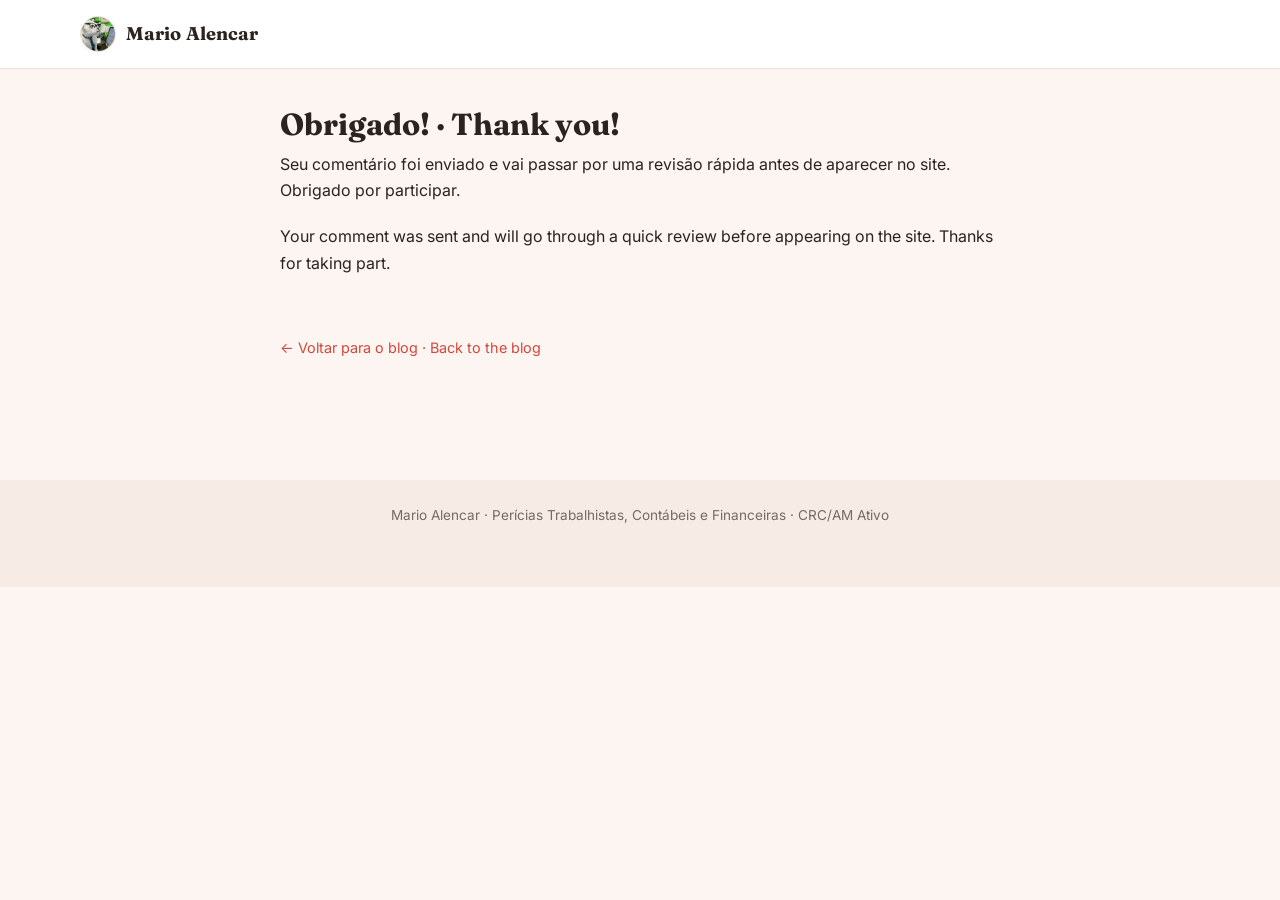
<file: obrigado.html>
<!DOCTYPE html>
<html lang="pt-BR">
<head>
<meta charset="UTF-8">
<meta name="viewport" content="width=device-width, initial-scale=1.0">
<title>Obrigado — Mario Alencar</title>
<meta name="description" content="Comentário recebido.">
<link rel="stylesheet" href="assets/style.css">
</head>
<body>
<header class="site">
  <div class="wrap">
    <div class="identity">
      <img class="profile-pic" src="assets/perfil_mario.png" alt="Mario Alencar">
      <h1><a href="index.html">Mario Alencar</a></h1>
    </div>
  </div>
</header>
<main>
<article class="post">
  <h1>Obrigado! · Thank you!</h1>
  <p>Seu comentário foi enviado e vai passar por uma revisão rápida antes de aparecer no site. Obrigado por participar.</p>
  <p>Your comment was sent and will go through a quick review before appearing on the site. Thanks for taking part.</p>
  <a class="back-link" href="index.html">&larr; Voltar para o blog · Back to the blog</a>
</article>
</main>
<footer class="site">
  Mario Alencar · Perícias Trabalhistas, Contábeis e Financeiras · CRC/AM Ativo
</footer>
</body>
</html>
</file>
<file: assets/style.css>
@import url('https://fonts.googleapis.com/css2?family=Fraunces:opsz,wght@9..144,600;9..144,700&family=Inter:wght@400;500;600;700&display=swap');

:root {
  --bg: #fdf5f1;
  --bg-soft: #f7ece5;
  --card-bg: #ffffff;
  --text: #2a2320;
  --text-dim: #756a64;
  --accent: #d1483c;
  --accent-dark: #b23a2f;
  --border: #ecdfd6;
  --maxw: 760px;
  --maxw-wide: 1120px;
  --radius: 16px;
  --shadow: 0 10px 30px -14px rgba(60, 30, 20, 0.22);
}

* { box-sizing: border-box; }

body {
  margin: 0;
  background: var(--bg);
  color: var(--text);
  font-family: 'Inter', -apple-system, BlinkMacSystemFont, "Segoe UI", Helvetica, Arial, sans-serif;
  line-height: 1.65;
}

a { color: var(--accent); text-decoration: none; }
a:hover { text-decoration: underline; }

h1, h2, .hero-text h2, .section-title, .post-card h2 {
  font-family: 'Fraunces', Georgia, serif;
}

/* navbar */
header.site {
  background: var(--card-bg);
  border-bottom: 1px solid var(--border);
  padding: 16px 24px;
  position: sticky;
  top: 0;
  z-index: 10;
}

header.site .wrap {
  max-width: var(--maxw-wide);
  margin: 0 auto;
  display: flex;
  align-items: center;
  justify-content: space-between;
  flex-wrap: wrap;
  gap: 10px;
}

header.site .identity {
  display: flex;
  align-items: center;
  gap: 10px;
}

header.site .identity img.profile-pic {
  width: 36px;
  height: 36px;
  border-radius: 50%;
  border: 1px solid var(--border);
  object-fit: cover;
  flex-shrink: 0;
}

header.site h1 {
  margin: 0;
  font-size: 1.15rem;
  font-weight: 700;
  letter-spacing: 0.1px;
}

header.site h1 a { color: var(--text); }
header.site h1 a:hover { color: var(--accent); text-decoration: none; }

.retired-tag {
  color: var(--text-dim);
  font-size: 0.78rem;
  font-style: italic;
  font-weight: 400;
}

@media (max-width: 700px) {
  .retired-tag { display: none; }
}

header.site p.tag {
  margin: 6px 0 0;
  color: var(--text-dim);
  font-size: 0.88rem;
  flex-basis: 100%;
}

nav.site {
  display: flex;
  gap: 20px;
  font-size: 0.88rem;
}

nav.site a { color: var(--text-dim); font-weight: 500; }
nav.site a:hover { color: var(--accent); }

/* hero */
.hero {
  background: var(--bg-soft);
  padding: 56px 24px;
}

.hero-wrap {
  max-width: var(--maxw-wide);
  margin: 0 auto;
  display: flex;
  align-items: flex-start;
  gap: 36px;
}

.hero-photo { flex: 0 0 190px; }

.hero-photo img {
  width: 100%;
  aspect-ratio: 4 / 5;
  object-fit: cover;
  border-radius: var(--radius);
  box-shadow: var(--shadow);
  display: block;
}

.hero-langs {
  flex: 1;
  display: flex;
  gap: 36px;
  flex-wrap: wrap;
}

.hero-text { flex: 1; min-width: 240px; }

.hero-text .eyebrow {
  display: block;
  color: var(--accent);
  font-weight: 600;
  font-size: 0.68rem;
  text-transform: uppercase;
  letter-spacing: 0.05em;
  margin: 0 0 10px;
}

.hero-text h2 {
  font-size: 1.55rem;
  line-height: 1.25;
  margin: 0 0 12px;
}

.hero-text p {
  color: var(--text-dim);
  font-size: 0.92rem;
  margin: 0 0 14px;
  max-width: 40ch;
}

.hero-cta {
  display: flex;
  gap: 10px;
  margin-top: 16px;
  flex-wrap: wrap;
}

.hero-cta .btn {
  padding: 9px 18px;
  font-size: 0.85rem;
}

.btn {
  display: inline-block;
  padding: 11px 24px;
  border-radius: 30px;
  font-weight: 600;
  font-size: 0.92rem;
}

.btn-primary { background: var(--accent); color: #fff; }
.btn-primary:hover { background: var(--accent-dark); text-decoration: none; }

.btn-outline { border: 1.5px solid var(--border); color: var(--text); background: var(--card-bg); }
.btn-outline:hover { border-color: var(--accent); color: var(--accent); text-decoration: none; }

/* epigraph quote */
.quote {
  max-width: var(--maxw);
  margin: 0 auto;
  padding: 44px 24px 0;
  text-align: center;
}

.quote-langs {
  display: flex;
  gap: 40px;
  justify-content: center;
}

.quote blockquote {
  margin: 0;
  padding: 0;
  border: none;
  flex: 1;
  min-width: 240px;
}

@media (max-width: 700px) {
  .quote-langs { flex-direction: column; gap: 24px; }
}

.quote p {
  font-family: 'Fraunces', Georgia, serif;
  font-style: italic;
  font-size: 1.2rem;
  line-height: 1.55;
  color: var(--text);
  margin: 0 0 12px;
}

.quote cite {
  display: block;
  font-style: normal;
  font-size: 0.82rem;
  color: var(--accent);
  font-weight: 600;
}

/* about (bio PT/EN) */
.about {
  max-width: var(--maxw-wide);
  margin: 0 auto;
  padding: 44px 24px 8px;
}

.about .lang-label {
  display: inline-block;
  font-size: 0.68rem;
  font-weight: 600;
  color: var(--accent);
  border: 1px solid var(--accent);
  border-radius: 20px;
  padding: 1px 9px;
  margin-bottom: 6px;
}

.about-langs {
  display: flex;
  gap: 36px;
  flex-wrap: wrap;
}

.about-block { flex: 1; min-width: 280px; }

.about p {
  color: var(--text-dim);
  font-size: 0.85rem;
  line-height: 1.6;
  margin: 0;
}

@media (max-width: 700px) {
  .about-langs { flex-direction: column; }
}

main.home { padding-top: 8px; }

@media (max-width: 700px) {
  .hero-wrap { flex-direction: column; align-items: center; text-align: center; }
  .hero-photo { flex: 0 0 auto; max-width: 140px; }
  .hero-langs { flex-direction: column; align-items: center; }
  .hero-text p { margin-left: auto; margin-right: auto; }
  .hero-cta { justify-content: center; }
  header.site .identity img.profile-pic { width: 30px; height: 30px; }
  header.site h1 { font-size: 1rem; }
  nav.site { gap: 12px; font-size: 0.82rem; }
  .about p { font-size: 0.8rem; }
  .post-card img { height: 170px; }
}

main {
  max-width: var(--maxw);
  margin: 0 auto;
  padding: 36px 20px 80px;
}

main.home {
  max-width: var(--maxw-wide);
  padding: 8px 24px 90px;
}

.section-title {
  font-size: 1.5rem;
  margin: 0 0 22px;
}

/* post grid (index) */
.post-grid {
  display: grid;
  grid-template-columns: repeat(2, 1fr);
  gap: 26px;
}

@media (max-width: 700px) {
  .post-grid { grid-template-columns: 1fr; }
}

.post-card {
  position: relative;
  background: var(--card-bg);
  border: 1px solid var(--border);
  border-radius: var(--radius);
  overflow: hidden;
  box-shadow: var(--shadow);
  display: flex;
  flex-direction: column;
}

.post-card img {
  width: 100%;
  height: 190px;
  object-fit: cover;
  border-radius: 0;
  border: none;
  flex-shrink: 0;
}

.lang-badge {
  position: absolute;
  top: 12px;
  left: 12px;
  background: rgba(255, 255, 255, 0.92);
  color: var(--text);
  font-size: 0.68rem;
  font-weight: 700;
  letter-spacing: 0.04em;
  padding: 3px 10px;
  border-radius: 20px;
  z-index: 2;
}

.post-card .meta {
  padding: 18px 20px 22px;
}

.post-card h2 {
  margin: 0 0 8px;
  font-size: 1.05rem;
  line-height: 1.35;
}

.post-card .excerpt {
  color: var(--text-dim);
  font-size: 0.88rem;
  margin: 0;
}

/* article page */
article.post img.cover {
  width: 100%;
  border-radius: var(--radius);
  border: none;
  box-shadow: var(--shadow);
  margin-bottom: 28px;
}

article.post h1 {
  font-size: 1.9rem;
  line-height: 1.3;
  margin: 0 0 6px;
}

article.post .subtitle {
  color: var(--text-dim);
  font-size: 1.05rem;
  margin: 0 0 22px;
}

article.post .lang-switch {
  margin-bottom: 24px;
  font-size: 0.85rem;
}

article.post .lang-switch a {
  border: 1px solid var(--border);
  padding: 3px 10px;
  border-radius: 20px;
  color: var(--text-dim);
}

article.post .lang-switch a.current {
  color: var(--accent);
  border-color: var(--accent);
}

article.post p { margin: 0 0 20px; }

article.post h2 {
  color: var(--accent-dark);
  font-size: 1.25rem;
  margin: 36px 0 14px;
}

article.post .disclosure {
  margin-top: 44px;
  padding-top: 20px;
  border-top: 1px solid var(--border);
  color: var(--text-dim);
  font-size: 0.88rem;
  font-style: italic;
}

.back-link {
  display: inline-block;
  margin-top: 40px;
  font-size: 0.9rem;
}

footer.site {
  background: var(--bg-soft);
  margin-top: 40px;
  padding: 24px 24px 60px;
  color: var(--text-dim);
  font-size: 0.85rem;
  text-align: center;
}

footer.site .visits {
  margin-top: 14px;
  opacity: 0.7;
}

footer.site .visits img { height: 20px; vertical-align: middle; }

/* comments (giscus) */
.comments {
  margin-top: 48px;
  padding-top: 28px;
  border-top: 1px solid var(--border);
}

.comments h2 {
  color: var(--accent-dark);
  font-size: 1.15rem;
  margin: 0 0 18px;
}

.comments .hint {
  color: var(--text-dim);
  font-size: 0.85rem;
  margin: 0 0 20px;
}

.comment-form {
  display: flex;
  flex-direction: column;
  gap: 14px;
  max-width: 480px;
}

.comment-form label {
  display: flex;
  flex-direction: column;
  gap: 6px;
  font-size: 0.85rem;
  color: var(--text);
  font-weight: 600;
}

.comment-form input,
.comment-form textarea {
  font-family: inherit;
  font-size: 0.92rem;
  padding: 10px 12px;
  border: 1px solid var(--border);
  border-radius: 10px;
  background: var(--card-bg);
  color: var(--text);
}

.comment-form textarea { resize: vertical; min-height: 110px; }

.comment-form button {
  align-self: flex-start;
  border: none;
  cursor: pointer;
  font-family: inherit;
}
</file>
